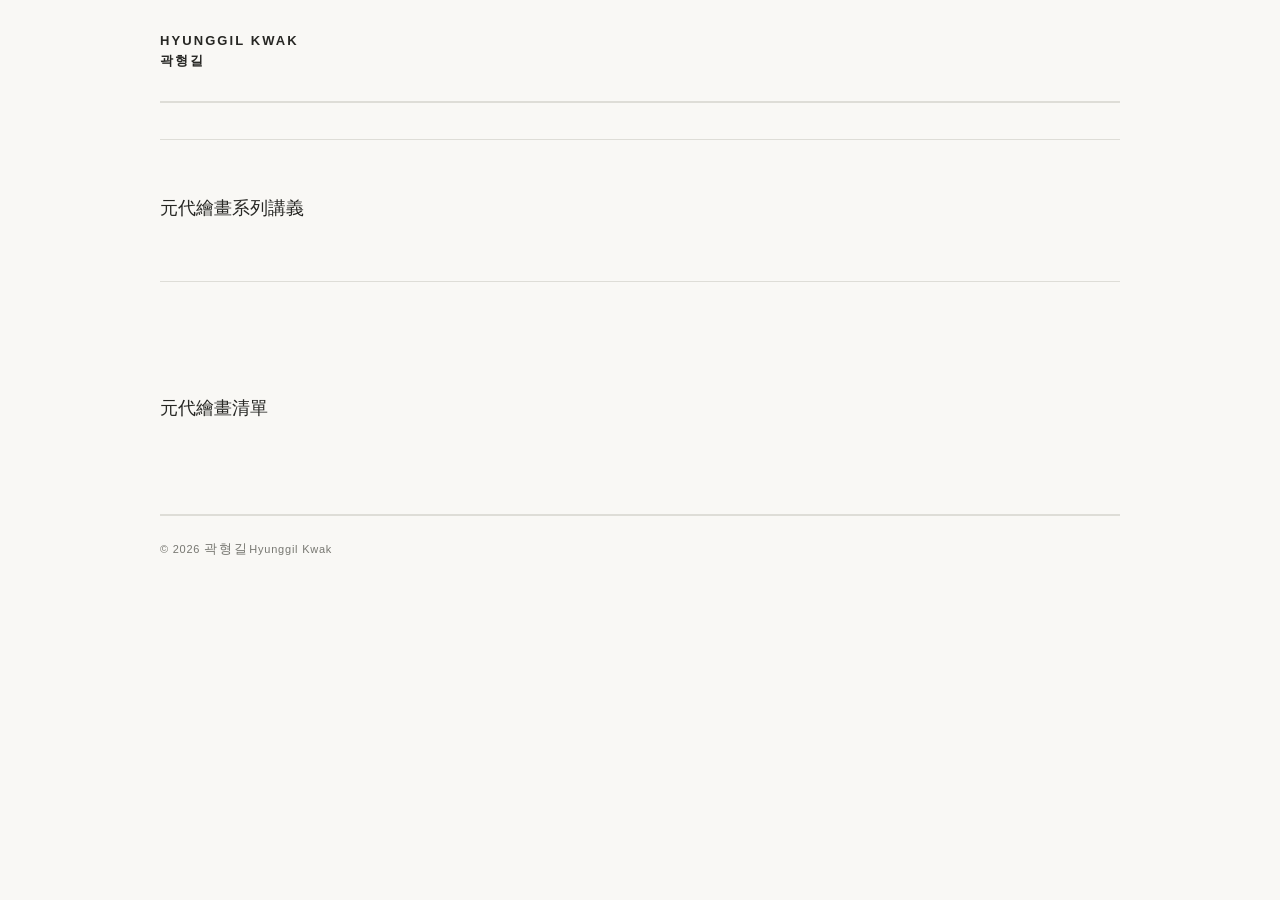
<file: index.html>
<!doctype html>
<html lang="zh-CN">
<head>
<meta charset="utf-8">
<meta name="viewport" content="width=device-width, initial-scale=1">
<title>Hyunggil Kwak — Lectures &amp; Art</title>
<link rel="stylesheet" href="./styles.css">
<style id="studio-overrides">
* { box-sizing: border-box; } body {margin: 0;}.wordmark.gjs-selected{font-weight:300;}#i7mca6{font-weight:normal;}
</style>
</head>
<body>
<body id="i8xu2n"><a href="#content" class="skip-link">跳到正文</a><div class="shell"><header class="masthead"><a href="#top" class="wordmark">HYUNGGIL KWAK<br/>곽형길</a><nav aria-label="主导航"></nav></header><main id="content"><section id="lectures" class="section"><div id="lecture-list" class="items"><article class="item"><div><p class="meta"><br/></p><h3 id="igapr"><a href="" id="i9ts3b">元代繪畫系列講義</a></h3><p id="ifp50j"><br/></p></div><div class="links"></div></article></div><div id="if2rf3"><h3 id="iyq90x"></h3></div></section><h3 id="igapr-2"><span id="i7mca6">元代繪畫清單</span></h3><article class="item"><div><p id="ijegve"><br/></p></div><div class="links"></div></article></main><footer class="footer"><span id="i4dj6v">© <span id="year">2026</span> <a id="it1fcg-2" draggable="false" href="https://hyunggilkwak581-ship-it.github.io/hyunggilkwakpersonal/studio/?utm_source=chatgpt.com#top" class="wordmark gjs-selected">곽형길</a>Hyunggil Kwak</span></footer></div></body>
</body>
</html>
</file>
<file: styles.css>
:root{color-scheme:light;--bg:#f9f8f5;--text:#272724;--muted:#777771;--line:#deddd7;--accent:#8f4d40}*{box-sizing:border-box}html{scroll-behavior:smooth}body{margin:0;background:var(--bg);color:var(--text);font-family:"Noto Serif CJK SC","Songti SC","Source Han Serif SC",Georgia,serif;font-size:15px;line-height:1.85}a{color:inherit;text-decoration:none}a:hover{color:var(--accent)}.skip-link{position:absolute;top:-80px}.skip-link:focus{top:8px;left:8px;background:white;padding:8px}.shell{width:min(100% - 64px,960px);margin:auto}.masthead{display:flex;align-items:center;justify-content:space-between;padding:31px 0;border-bottom:1px solid var(--line);gap:20px}.wordmark{font:600 13px/1.5 Arial,sans-serif;letter-spacing:.16em}.masthead nav{display:flex;flex-wrap:wrap;gap:26px;font-size:13px}.hero{padding:120px 0 125px}.kicker,.number,.english,.section-heading>p,.footer,.meta,.placeholder{font-family:Arial,sans-serif;letter-spacing:.07em;color:var(--muted)}.kicker{font-size:11px;letter-spacing:.18em}.hero h1{font:normal clamp(45px,7vw,78px)/1.15 Georgia,serif;letter-spacing:-.045em;margin:24px 0 10px}.dot{color:var(--accent)}.hero-english{font:16px/1.8 Georgia,serif;color:#555}.hero-chinese{font-size:14px;color:var(--muted);margin-top:27px}.section{padding:36px 0 75px;border-top:1px solid var(--line);scroll-margin-top:20px}.section-heading{display:flex;justify-content:space-between;align-items:baseline;gap:20px;margin-bottom:32px}.section-heading>div{display:flex;align-items:baseline;gap:22px}.number{font-size:12px}.section-heading h2{font-size:21px;font-weight:500;margin:0}.english{font-size:12px;font-weight:400}.section-heading>p{font-size:11px}.item{display:grid;grid-template-columns:minmax(0,1fr) auto;gap:15px;padding:24px 0;border-bottom:1px solid var(--line)}.item:first-child{border-top:1px solid var(--line)}.item h3{font-size:18px;font-weight:500;margin:0 0 7px}.item p{font-size:13px;color:var(--muted);margin:0}.meta{font-size:11px!important;margin-bottom:8px!important}.links{display:flex;align-items:center;gap:16px;font:12px Arial,sans-serif;white-space:nowrap}.links a{border-bottom:1px solid var(--text);padding-bottom:2px}.placeholder,.empty{color:var(--muted);font-size:13px}.about>p{max-width:630px;color:#5e5c58}.footer{display:flex;justify-content:space-between;gap:20px;border-top:1px solid var(--line);padding:23px 0 45px;font-size:11px}@media(max-width:600px){.shell{width:min(100% - 36px,960px)}.masthead{display:block;padding:20px 0}.masthead nav{margin-top:14px;gap:17px}.hero{padding:82px 0 95px}.section-heading{align-items:flex-start}.section-heading>div{gap:10px}.section-heading>p{display:none}.english{display:block}.item{grid-template-columns:1fr}.footer{display:block}}
</file>
